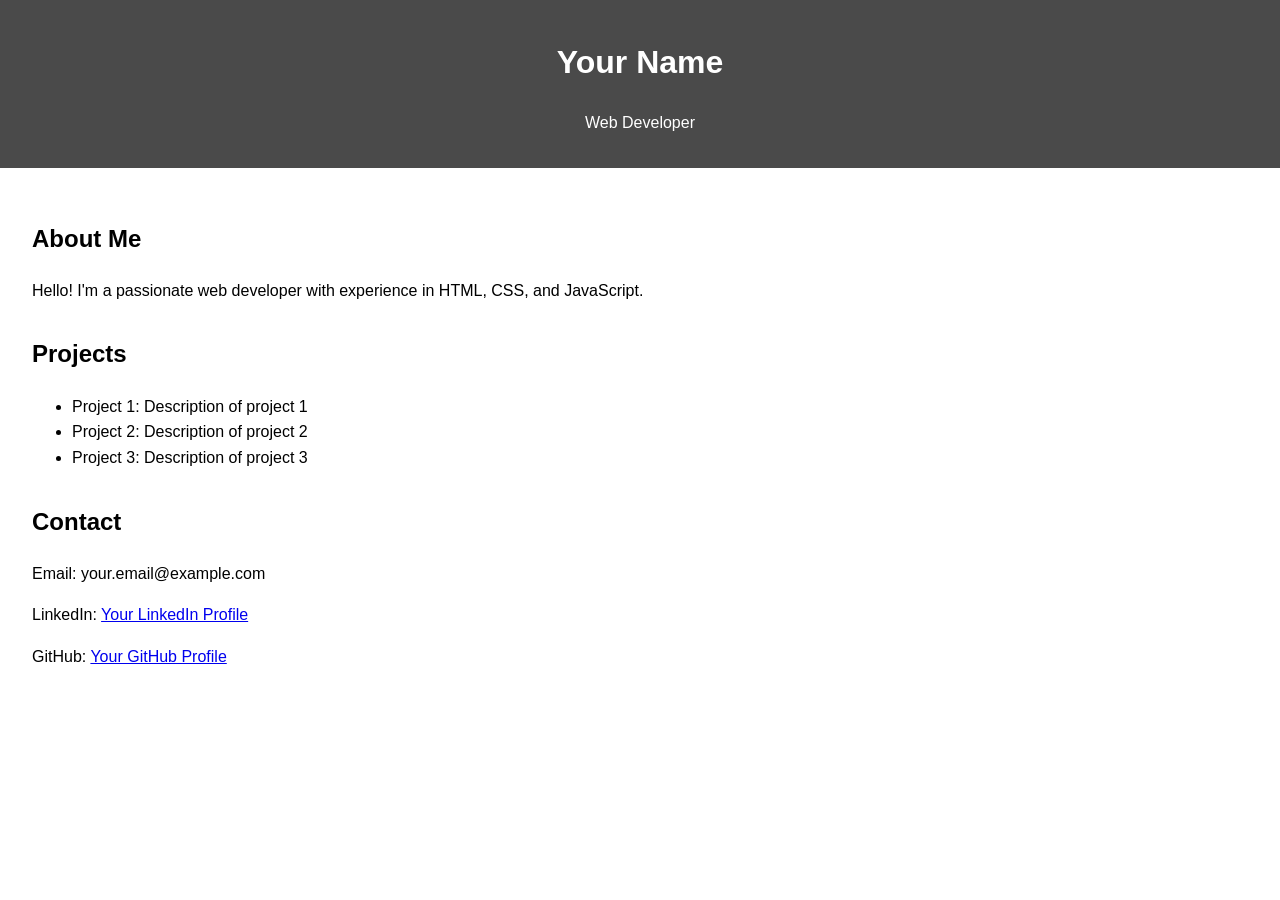
<file: server/index.html>
<!DOCTYPE html>
<html lang="en">
<head>
    <meta charset="UTF-8">
    <meta name="viewport" content="width=device-width, initial-scale=1.0">
    <title>My Portfolio</title>
    <style>
        body {
            font-family: Arial, sans-serif;
            line-height: 1.6;
            margin: 0;
            padding: 0;
        }
        header {
            background-color: #4a4a4a;
            color: #fff;
            text-align: center;
            padding: 1rem;
        }
        main {
            padding: 2rem;
        }
        section {
            margin-bottom: 2rem;
        }
    </style>
</head>
<body>
    <header>
        <h1>Your Name</h1>
        <p>Web Developer</p>
    </header>
    <main>
        <section id="about">
            <h2>About Me</h2>
            <p>Hello! I'm a passionate web developer with experience in HTML, CSS, and JavaScript.</p>
        </section>
        <section id="projects">
            <h2>Projects</h2>
            <ul>
                <li>Project 1: Description of project 1</li>
                <li>Project 2: Description of project 2</li>
                <li>Project 3: Description of project 3</li>
            </ul>
        </section>
        <section id="contact">
            <h2>Contact</h2>
            <p>Email: your.email@example.com</p>
            <p>LinkedIn: <a href="https://www.linkedin.com/in/yourprofile">Your LinkedIn Profile</a></p>
            <p>GitHub: <a href="https://github.com/yourusername">Your GitHub Profile</a></p>
        </section>
    </main>
</body>
</html>
</file>
